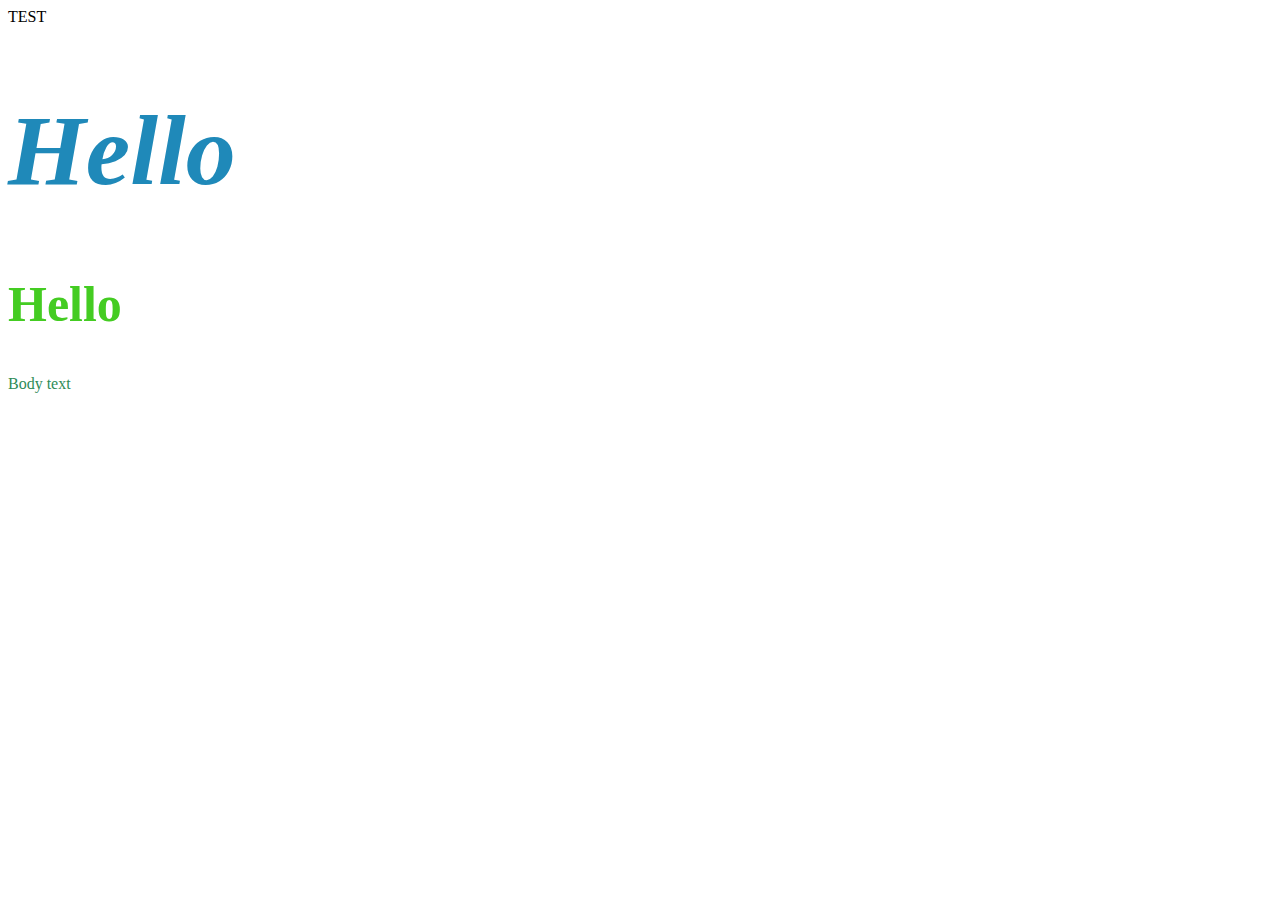
<file: web lessons drafts/index.html>
<style>
  h1 {
    color: rgb(31, 137, 185);
    font-style: italic;
    font-size: 100px;
  }
  h2 {
    color: rgb(68, 204, 34);
    font-style: bold;
    font-size: 50px;
  }
  p {
    color: seagreen;
  }
</style>

<head>
  TEST
</head>
<body>
  <h1>Hello</h1>
  <h2>Hello</h2>
  <p>Body text</p>
</body>
</file>
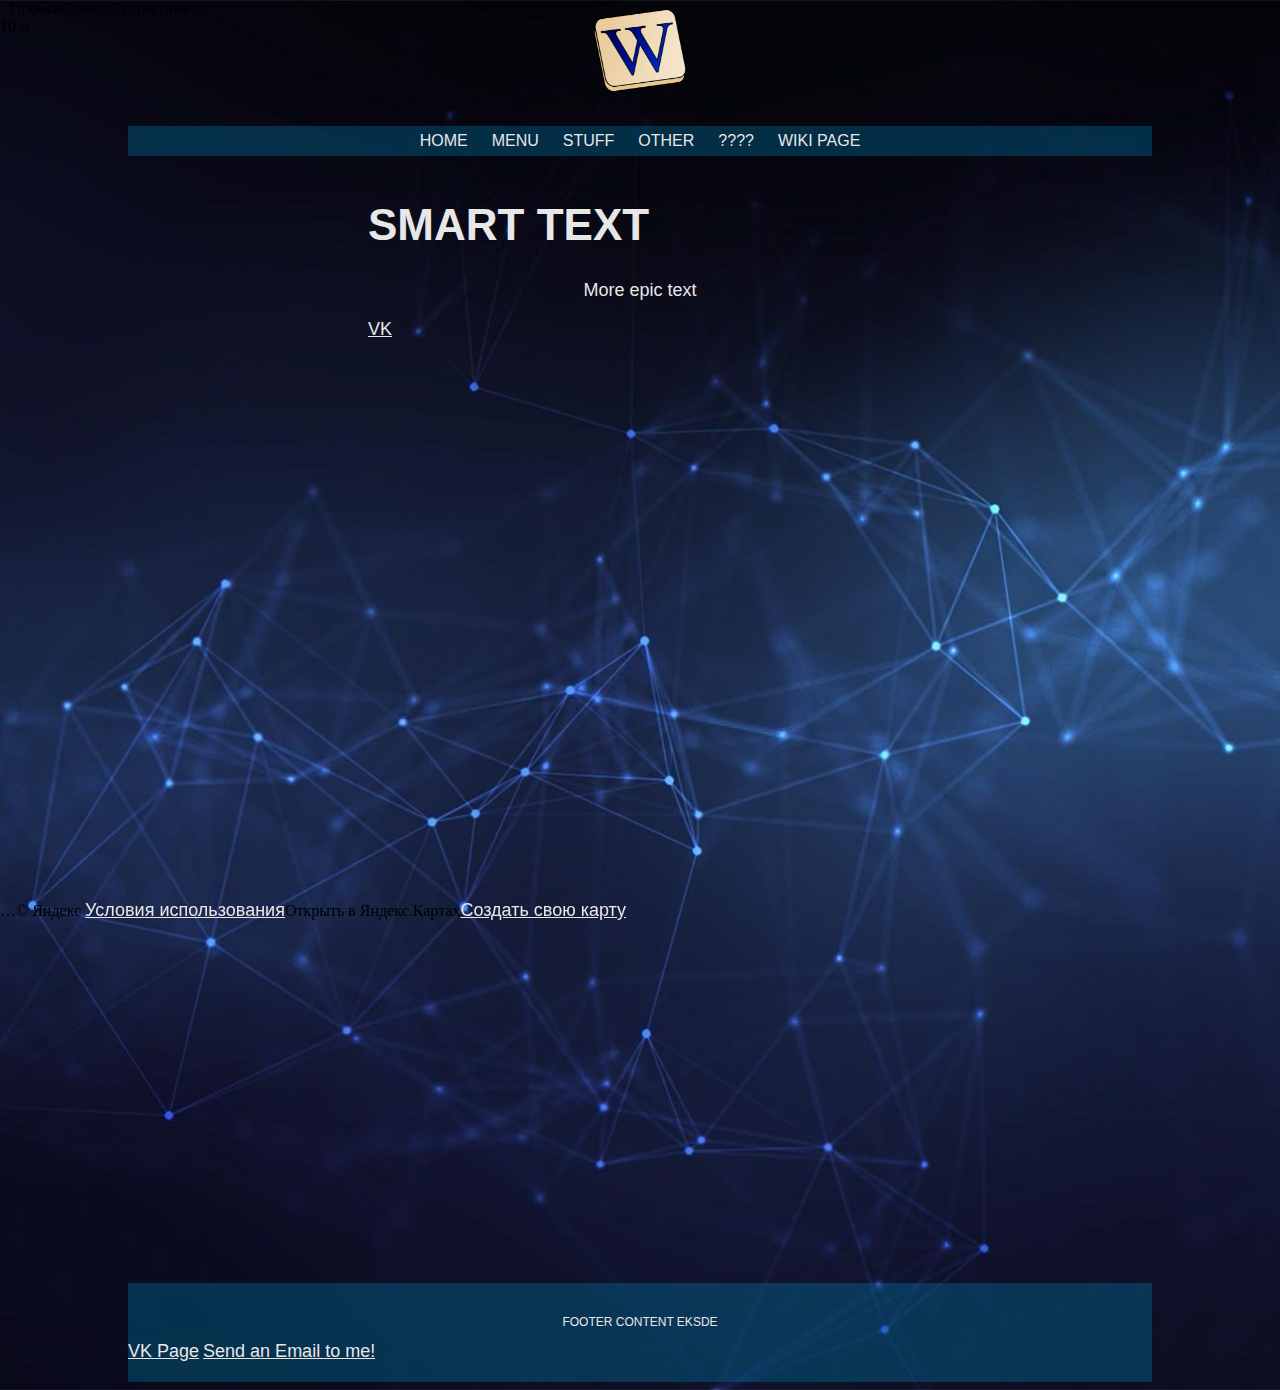
<file: website 1 (theory tutorial)/index.html>
<!DOCTYPE html>
<html lang="en">
	<head>
		<meta charset="UTF-8" />
		<meta http-equiv="X-UA-Compatible" content="IE=edge" />
		<meta name="viewport" content="width=device-width, initial-scale=1.0" />
		<title>BEST WEBSITE</title>
		<meta name="description" content="This is description" />
		<link rel="stylesheet" href="style.css" />
	</head>
	<body>
		<div class="container">
			<header>
				<img
					src="images/wiki.png"
					alt="car image"
					width="100"
					height="85"
				/>
			</header>

			<nav>
				<a href="#">HOME</a>
				<a href="#">MENU</a>
				<a href="#">STUFF</a>
				<a href="#">OTHER</a>
				<a href="#">????</a>
				<a href="#">WIKI PAGE</a>
			</nav>

			<main>
				<h1>SMART TEXT</h1>
				<p>More epic text</p>
				<a href="https://vk.com/im">VK</a>
			</main>

			<section class="map">
				<iframe
					src="https://www.google.com/maps/embed?pb=!1m18!1m12!1m3!1d4443.262994645372!2d38.82120280489106!3d56.163475780010465!2m3!1f0!2f0!3f0!3m2!1i1024!2i768!4f13.1!3m3!1m2!1s0x414b373d754eec9b%3A0xa86578371b27c297!2z0JPQvtGB0YLQuNC90LjRhtCwINCf0LDRgNCw0YjRjtGC0LjRgdGC!5e0!3m2!1sru!2sru!4v1626885652004!5m2!1sru!2sru"
					width="1024"
					height="500"
					style="border: 0"
					allowfullscreen=""
					loading="lazy"
				></iframe>
			</section>

			<section class="video">
				<iframe
					width="560"
					height="315"
					src="https://www.youtube.com/embed/DMwSVPgXaFI"
					title="YouTube video player"
					frameborder="0"
					allow="accelerometer; autoplay; clipboard-write; encrypted-media; gyroscope; picture-in-picture"
					allowfullscreen
				></iframe>
			</section>

			<div class="map-container">
				<ymaps
					class="ymaps-2-1-78-map"
					style="width: 1170px; height: 312px"
					><ymaps
						class="
							ymaps-2-1-78-map
							ymaps-2-1-78-i-ua_js_yes
							ymaps-2-1-78-map-bg
							ymaps-2-1-78-islets_map-lang-ru
						"
						style="width: 1170px; height: 312px"
						><ymaps class="ymaps-2-1-78-inner-panes"
							><ymaps
								class="
									ymaps-2-1-78-events-pane
									ymaps-2-1-78-user-selection-none
								"
								unselectable="on"
								style="
									height: 100%;
									width: 100%;
									top: 0px;
									left: 0px;
									position: absolute;
									z-index: 3500;
									cursor: url('https://api-maps.yandex.ru/2.1.78/build/release/images/cursor/grab.cur')
											16 16,
										url('https://api-maps.yandex.ru/2.1.78/build/release/images/cursor/grab.cur'),
										move;
								"
							></ymaps
							><ymaps
								class="ymaps-2-1-78-ground-pane"
								style="
									top: 0px;
									left: 0px;
									position: absolute;
									transform: translate3d(0px, 0px, 0px)
										scale(1, 1);
									z-index: 701;
								"
								><ymaps style="z-index: 150; position: absolute"
									><ymaps
										style="
											position: absolute;
											left: 0px;
											top: 0px;
										"
										><ymaps
											unselectable="on"
											class="
												ymaps-2-1-78-user-selection-none
											"
											style="
												opacity: 1;
												position: absolute;
												background-repeat: no-repeat;
												background-size: 100% 100%;
												background-image: url('https://core-renderer-tiles.maps.yandex.net/tiles?l=map&amp;v=21.07.21-0-b210701140430&amp;x=318658&amp;y=163285&amp;z=19&amp;scale=1&amp;lang=ru_RU');
												width: 256px;
												height: 256px;
												left: 481px;
												top: 172px;
											"
										></ymaps
										><ymaps
											unselectable="on"
											class="
												ymaps-2-1-78-user-selection-none
											"
											style="
												opacity: 1;
												position: absolute;
												background-repeat: no-repeat;
												background-size: 100% 100%;
												background-image: url('https://core-renderer-tiles.maps.yandex.net/tiles?l=map&amp;v=21.07.21-0-b210701140430&amp;x=318656&amp;y=163285&amp;z=19&amp;scale=1&amp;lang=ru_RU');
												width: 256px;
												height: 256px;
												left: -31px;
												top: 172px;
											"
										></ymaps
										><ymaps
											unselectable="on"
											class="
												ymaps-2-1-78-user-selection-none
											"
											style="
												opacity: 1;
												position: absolute;
												background-repeat: no-repeat;
												background-size: 100% 100%;
												background-image: url('https://core-renderer-tiles.maps.yandex.net/tiles?l=map&amp;v=21.07.21-0-b210701140430&amp;x=318657&amp;y=163285&amp;z=19&amp;scale=1&amp;lang=ru_RU');
												width: 256px;
												height: 256px;
												left: 225px;
												top: 172px;
											"
										></ymaps
										><ymaps
											unselectable="on"
											class="
												ymaps-2-1-78-user-selection-none
											"
											style="
												opacity: 1;
												position: absolute;
												background-repeat: no-repeat;
												background-size: 100% 100%;
												background-image: url('https://core-renderer-tiles.maps.yandex.net/tiles?l=map&amp;v=21.07.21-0-b210701140430&amp;x=318656&amp;y=163284&amp;z=19&amp;scale=1&amp;lang=ru_RU');
												width: 256px;
												height: 256px;
												left: -31px;
												top: -84px;
											"
										></ymaps
										><ymaps
											unselectable="on"
											class="
												ymaps-2-1-78-user-selection-none
											"
											style="
												opacity: 1;
												position: absolute;
												background-repeat: no-repeat;
												background-size: 100% 100%;
												background-image: url('https://core-renderer-tiles.maps.yandex.net/tiles?l=map&amp;v=21.07.21-0-b210701140430&amp;x=318657&amp;y=163284&amp;z=19&amp;scale=1&amp;lang=ru_RU');
												width: 256px;
												height: 256px;
												left: 225px;
												top: -84px;
											"
										></ymaps
										><ymaps
											unselectable="on"
											class="
												ymaps-2-1-78-user-selection-none
											"
											style="
												opacity: 1;
												position: absolute;
												background-repeat: no-repeat;
												background-size: 100% 100%;
												background-image: url('https://core-renderer-tiles.maps.yandex.net/tiles?l=map&amp;v=21.07.21-0-b210701140430&amp;x=318657&amp;y=163286&amp;z=19&amp;scale=1&amp;lang=ru_RU');
												width: 256px;
												height: 256px;
												left: 225px;
												top: 428px;
											"
										></ymaps
										><ymaps
											unselectable="on"
											class="
												ymaps-2-1-78-user-selection-none
											"
											style="
												opacity: 1;
												position: absolute;
												background-repeat: no-repeat;
												background-size: 100% 100%;
												background-image: url('https://core-renderer-tiles.maps.yandex.net/tiles?l=map&amp;v=21.07.21-0-b210701140430&amp;x=318658&amp;y=163284&amp;z=19&amp;scale=1&amp;lang=ru_RU');
												width: 256px;
												height: 256px;
												left: 481px;
												top: -84px;
											"
										></ymaps
										><ymaps
											unselectable="on"
											class="
												ymaps-2-1-78-user-selection-none
											"
											style="
												opacity: 1;
												position: absolute;
												background-repeat: no-repeat;
												background-size: 100% 100%;
												background-image: url('https://core-renderer-tiles.maps.yandex.net/tiles?l=map&amp;v=21.07.21-0-b210701140430&amp;x=318659&amp;y=163284&amp;z=19&amp;scale=1&amp;lang=ru_RU');
												width: 256px;
												height: 256px;
												left: 737px;
												top: -84px;
											"
										></ymaps
										><ymaps
											unselectable="on"
											class="
												ymaps-2-1-78-user-selection-none
											"
											style="
												opacity: 1;
												position: absolute;
												background-repeat: no-repeat;
												background-size: 100% 100%;
												background-image: url('https://core-renderer-tiles.maps.yandex.net/tiles?l=map&amp;v=21.07.21-0-b210701140430&amp;x=318659&amp;y=163286&amp;z=19&amp;scale=1&amp;lang=ru_RU');
												width: 256px;
												height: 256px;
												left: 737px;
												top: 428px;
											"
										></ymaps
										><ymaps
											unselectable="on"
											class="
												ymaps-2-1-78-user-selection-none
											"
											style="
												opacity: 1;
												position: absolute;
												background-repeat: no-repeat;
												background-size: 100% 100%;
												background-image: url('https://core-renderer-tiles.maps.yandex.net/tiles?l=map&amp;v=21.07.21-0-b210701140430&amp;x=318660&amp;y=163284&amp;z=19&amp;scale=1&amp;lang=ru_RU');
												width: 256px;
												height: 256px;
												left: 993px;
												top: -84px;
											"
										></ymaps
										><ymaps
											unselectable="on"
											class="
												ymaps-2-1-78-user-selection-none
											"
											style="
												opacity: 1;
												position: absolute;
												background-repeat: no-repeat;
												background-size: 100% 100%;
												background-image: url('https://core-renderer-tiles.maps.yandex.net/tiles?l=map&amp;v=21.07.21-0-b210701140430&amp;x=318660&amp;y=163285&amp;z=19&amp;scale=1&amp;lang=ru_RU');
												width: 256px;
												height: 256px;
												left: 993px;
												top: 172px;
											"
										></ymaps
										><ymaps
											unselectable="on"
											class="
												ymaps-2-1-78-user-selection-none
											"
											style="
												opacity: 1;
												position: absolute;
												background-repeat: no-repeat;
												background-size: 100% 100%;
												background-image: url('https://core-renderer-tiles.maps.yandex.net/tiles?l=map&amp;v=21.07.21-0-b210701140430&amp;x=318659&amp;y=163285&amp;z=19&amp;scale=1&amp;lang=ru_RU');
												width: 256px;
												height: 256px;
												left: 737px;
												top: 172px;
											"
										></ymaps
										><ymaps
											unselectable="on"
											class="
												ymaps-2-1-78-user-selection-none
											"
											style="
												opacity: 1;
												position: absolute;
												background-repeat: no-repeat;
												background-size: 100% 100%;
												background-image: url('https://core-renderer-tiles.maps.yandex.net/tiles?l=map&amp;v=21.07.21-0-b210701140430&amp;x=318656&amp;y=163286&amp;z=19&amp;scale=1&amp;lang=ru_RU');
												width: 256px;
												height: 256px;
												left: -31px;
												top: 428px;
											"
										></ymaps
										><ymaps
											unselectable="on"
											class="
												ymaps-2-1-78-user-selection-none
											"
											style="
												opacity: 1;
												position: absolute;
												background-repeat: no-repeat;
												background-size: 100% 100%;
												background-image: url('https://core-renderer-tiles.maps.yandex.net/tiles?l=map&amp;v=21.07.21-0-b210701140430&amp;x=318660&amp;y=163286&amp;z=19&amp;scale=1&amp;lang=ru_RU');
												width: 256px;
												height: 256px;
												left: 993px;
												top: 428px;
											"
										></ymaps
										><ymaps
											unselectable="on"
											class="
												ymaps-2-1-78-user-selection-none
											"
											style="
												opacity: 1;
												position: absolute;
												background-repeat: no-repeat;
												background-size: 100% 100%;
												background-image: url('https://core-renderer-tiles.maps.yandex.net/tiles?l=map&amp;v=21.07.21-0-b210701140430&amp;x=318655&amp;y=163284&amp;z=19&amp;scale=1&amp;lang=ru_RU');
												width: 256px;
												height: 256px;
												left: -287px;
												top: -84px;
											"
										></ymaps
										><ymaps
											unselectable="on"
											class="
												ymaps-2-1-78-user-selection-none
											"
											style="
												opacity: 1;
												position: absolute;
												background-repeat: no-repeat;
												background-size: 100% 100%;
												background-image: url('https://core-renderer-tiles.maps.yandex.net/tiles?l=map&amp;v=21.07.21-0-b210701140430&amp;x=318658&amp;y=163286&amp;z=19&amp;scale=1&amp;lang=ru_RU');
												width: 256px;
												height: 256px;
												left: 481px;
												top: 428px;
											"
										></ymaps
										><ymaps
											unselectable="on"
											class="
												ymaps-2-1-78-user-selection-none
											"
											style="
												opacity: 1;
												position: absolute;
												background-repeat: no-repeat;
												background-size: 100% 100%;
												background-image: url('https://core-renderer-tiles.maps.yandex.net/tiles?l=map&amp;v=21.07.21-0-b210701140430&amp;x=318655&amp;y=163285&amp;z=19&amp;scale=1&amp;lang=ru_RU');
												width: 256px;
												height: 256px;
												left: -287px;
												top: 172px;
											"
										></ymaps
										><ymaps
											unselectable="on"
											class="
												ymaps-2-1-78-user-selection-none
											"
											style="
												opacity: 1;
												position: absolute;
												background-repeat: no-repeat;
												background-size: 100% 100%;
												background-image: url('https://core-renderer-tiles.maps.yandex.net/tiles?l=map&amp;v=21.07.21-0-b210701140430&amp;x=318655&amp;y=163286&amp;z=19&amp;scale=1&amp;lang=ru_RU');
												width: 256px;
												height: 256px;
												left: -287px;
												top: 428px;
											"
										></ymaps
										><ymaps
											unselectable="on"
											class="
												ymaps-2-1-78-user-selection-none
											"
											style="
												opacity: 1;
												position: absolute;
												background-repeat: no-repeat;
												background-size: 100% 100%;
												background-image: url('https://core-renderer-tiles.maps.yandex.net/tiles?l=map&amp;v=21.07.21-0-b210701140430&amp;x=318661&amp;y=163285&amp;z=19&amp;scale=1&amp;lang=ru_RU');
												width: 256px;
												height: 256px;
												left: 1249px;
												top: 172px;
											"
										></ymaps
										><ymaps
											unselectable="on"
											class="
												ymaps-2-1-78-user-selection-none
											"
											style="
												opacity: 1;
												position: absolute;
												background-repeat: no-repeat;
												background-size: 100% 100%;
												background-image: url('https://core-renderer-tiles.maps.yandex.net/tiles?l=map&amp;v=21.07.21-0-b210701140430&amp;x=318655&amp;y=163283&amp;z=19&amp;scale=1&amp;lang=ru_RU');
												width: 256px;
												height: 256px;
												left: -287px;
												top: -340px;
											"
										></ymaps
										><ymaps
											unselectable="on"
											class="
												ymaps-2-1-78-user-selection-none
											"
											style="
												opacity: 1;
												position: absolute;
												background-repeat: no-repeat;
												background-size: 100% 100%;
												background-image: url('https://core-renderer-tiles.maps.yandex.net/tiles?l=map&amp;v=21.07.21-0-b210701140430&amp;x=318657&amp;y=163283&amp;z=19&amp;scale=1&amp;lang=ru_RU');
												width: 256px;
												height: 256px;
												left: 225px;
												top: -340px;
											"
										></ymaps
										><ymaps
											unselectable="on"
											class="
												ymaps-2-1-78-user-selection-none
											"
											style="
												opacity: 1;
												position: absolute;
												background-repeat: no-repeat;
												background-size: 100% 100%;
												background-image: url('https://core-renderer-tiles.maps.yandex.net/tiles?l=map&amp;v=21.07.21-0-b210701140430&amp;x=318656&amp;y=163283&amp;z=19&amp;scale=1&amp;lang=ru_RU');
												width: 256px;
												height: 256px;
												left: -31px;
												top: -340px;
											"
										></ymaps
										><ymaps
											unselectable="on"
											class="
												ymaps-2-1-78-user-selection-none
											"
											style="
												opacity: 1;
												position: absolute;
												background-repeat: no-repeat;
												background-size: 100% 100%;
												background-image: url('https://core-renderer-tiles.maps.yandex.net/tiles?l=map&amp;v=21.07.21-0-b210701140430&amp;x=318661&amp;y=163286&amp;z=19&amp;scale=1&amp;lang=ru_RU');
												width: 256px;
												height: 256px;
												left: 1249px;
												top: 428px;
											"
										></ymaps
										><ymaps
											unselectable="on"
											class="
												ymaps-2-1-78-user-selection-none
											"
											style="
												opacity: 1;
												position: absolute;
												background-repeat: no-repeat;
												background-size: 100% 100%;
												background-image: url('https://core-renderer-tiles.maps.yandex.net/tiles?l=map&amp;v=21.07.21-0-b210701140430&amp;x=318661&amp;y=163283&amp;z=19&amp;scale=1&amp;lang=ru_RU');
												width: 256px;
												height: 256px;
												left: 1249px;
												top: -340px;
											"
										></ymaps
										><ymaps
											unselectable="on"
											class="
												ymaps-2-1-78-user-selection-none
											"
											style="
												opacity: 1;
												position: absolute;
												background-repeat: no-repeat;
												background-size: 100% 100%;
												background-image: url('https://core-renderer-tiles.maps.yandex.net/tiles?l=map&amp;v=21.07.21-0-b210701140430&amp;x=318661&amp;y=163284&amp;z=19&amp;scale=1&amp;lang=ru_RU');
												width: 256px;
												height: 256px;
												left: 1249px;
												top: -84px;
											"
										></ymaps
										><ymaps
											unselectable="on"
											class="
												ymaps-2-1-78-user-selection-none
											"
											style="
												opacity: 1;
												position: absolute;
												background-repeat: no-repeat;
												background-size: 100% 100%;
												background-image: url('https://core-renderer-tiles.maps.yandex.net/tiles?l=map&amp;v=21.07.21-0-b210701140430&amp;x=318658&amp;y=163283&amp;z=19&amp;scale=1&amp;lang=ru_RU');
												width: 256px;
												height: 256px;
												left: 481px;
												top: -340px;
											"
										></ymaps
										><ymaps
											unselectable="on"
											class="
												ymaps-2-1-78-user-selection-none
											"
											style="
												opacity: 1;
												position: absolute;
												background-repeat: no-repeat;
												background-size: 100% 100%;
												background-image: url('https://core-renderer-tiles.maps.yandex.net/tiles?l=map&amp;v=21.07.21-0-b210701140430&amp;x=318659&amp;y=163283&amp;z=19&amp;scale=1&amp;lang=ru_RU');
												width: 256px;
												height: 256px;
												left: 737px;
												top: -340px;
											"
										></ymaps
										><ymaps
											unselectable="on"
											class="
												ymaps-2-1-78-user-selection-none
											"
											style="
												opacity: 1;
												position: absolute;
												background-repeat: no-repeat;
												background-size: 100% 100%;
												background-image: url('https://core-renderer-tiles.maps.yandex.net/tiles?l=map&amp;v=21.07.21-0-b210701140430&amp;x=318660&amp;y=163283&amp;z=19&amp;scale=1&amp;lang=ru_RU');
												width: 256px;
												height: 256px;
												left: 993px;
												top: -340px;
											"
										></ymaps></ymaps></ymaps></ymaps
							><ymaps
								class="ymaps-2-1-78-copyrights-pane"
								style="
									height: 0px;
									inset: auto 0px 0px;
									position: absolute;
									z-index: 7002;
									margin-bottom: 0px;
								"
								><ymaps
									><ymaps
										class="
											ymaps-2-1-78-copyright
											ymaps-2-1-78-copyright_logo_no
										"
										style=""
										><ymaps
											class="ymaps-2-1-78-copyright__fog"
											>…</ymaps
										><ymaps
											class="ymaps-2-1-78-copyright__wrap"
											><ymaps
												class="
													ymaps-2-1-78-copyright__layout
												"
												><ymaps
													class="
														ymaps-2-1-78-copyright__content-cell
													"
													><ymaps
														class="
															ymaps-2-1-78-copyright__content
														"
														><ymaps
															class="
																ymaps-2-1-78-copyright__text
															"
															>© Яндекс</ymaps
														><ymaps
															class="
																ymaps-2-1-78-copyright__agreement
															"
															>&nbsp;<a
																class="
																	ymaps-2-1-78-copyright__link
																"
																target="_blank"
																href="https://yandex.ru/legal/maps_termsofuse/?lang=ru"
																rel="noopener"
																>Условия
																использования</a
															></ymaps
														></ymaps
													></ymaps
												><ymaps
													class="
														ymaps-2-1-78-copyright__logo-cell
													"
													><a
														class="
															ymaps-2-1-78-copyright__logo
														"
														href=""
														target="_blank"
													></a></ymaps></ymaps></ymaps></ymaps></ymaps
								><ymaps
									class="ymaps-2-1-78-map-copyrights-promo"
									><ymaps
										><ymaps
											class="ymaps-2-1-78-gotoymaps"
											title="Открыть в Яндекс.Картах"
											><ymaps
												class="
													ymaps-2-1-78-gotoymaps__container
												"
												><ymaps
													class="
														ymaps-2-1-78-gotoymaps__pin
													"
												></ymaps
												><ymaps
													class="
														ymaps-2-1-78-gotoymaps__text-container
													"
													><ymaps
														class="
															ymaps-2-1-78-gotoymaps__text
														"
														>Открыть в
														Яндекс.Картах</ymaps
													></ymaps
												></ymaps
											></ymaps
										><a
											class="ymaps-2-1-78-gototech"
											target="_blank"
											href="https://tech.yandex.ru/maps/mapsapi/?from=api-maps "
											>Создать свою карту</a
										></ymaps
									></ymaps
								></ymaps
							><ymaps
								class="ymaps-2-1-78-controls-pane"
								style="
									width: 100%;
									top: 0px;
									left: 0px;
									position: absolute;
									z-index: 6303;
								"
								><ymaps
									class="ymaps-2-1-78-controls__toolbar"
									style="margin-top: 10px"
									><ymaps
										class="
											ymaps-2-1-78-controls__toolbar_left
										"
										><ymaps
											class="
												ymaps-2-1-78-controls__control_toolbar
												ymaps-2-1-78-user-selection-none
											"
											unselectable="on"
											style="
												margin-right: 0px;
												margin-left: 10px;
												position: inherit;
											"
											><ymaps
												><ymaps
													class="
														ymaps-2-1-78-float-button
														ymaps-2-1-78-_hidden-text
													"
													title="Определить ваше местоположение"
													style="max-width: 90px"
													><ymaps
														class="
															ymaps-2-1-78-float-button-icon
															ymaps-2-1-78-float-button-icon_icon_geolocation
														"
													></ymaps
													><ymaps
														class="
															ymaps-2-1-78-float-button-text
														"
													></ymaps></ymaps></ymaps></ymaps></ymaps
									><ymaps
										class="
											ymaps-2-1-78-controls__toolbar_right
										"
										><ymaps
											class="
												ymaps-2-1-78-controls__control_toolbar
											"
											style="
												margin-right: 10px;
												margin-left: 0px;
												position: inherit;
											"
											><ymaps
												><ymaps
													class="ymaps-2-1-78-traffic"
													><ymaps
														id="id_162690221148429067664"
														unselectable="on"
														class="
															ymaps-2-1-78-user-selection-none
														"
														><ymaps
															><ymaps
																class="
																	ymaps-2-1-78-float-button
																	ymaps-2-1-78-float-button_traffic_left
																"
																style=""
																><ymaps
																	class="
																		ymaps-2-1-78-traffic__icon
																		ymaps-2-1-78-traffic__icon_icon_off
																		ymaps-2-1-78-float-button-icon
																	"
																></ymaps
																><ymaps
																	class="
																		ymaps-2-1-78-float-button-text
																	"
																	><ymaps
																		>Пробки</ymaps
																	></ymaps
																></ymaps
															></ymaps
														><ymaps></ymaps></ymaps
													><ymaps
														id="id_162690221148429067665"
														><ymaps
															><ymaps
																class="
																	ymaps-2-1-78-traffic__panel
																	ymaps-2-1-78-popup
																	ymaps-2-1-78-popup_direction_down
																	ymaps-2-1-78-popup_to_bottom
																	ymaps-2-1-78-popup_theme_ffffff
																	ymaps-2-1-78-user-selection-none
																"
																unselectable="on"
																style="
																	width: 270px;
																"
																><ymaps
																	class="
																		ymaps-2-1-78-traffic__tail
																		ymaps-2-1-78-popup__tail
																	"
																></ymaps
																><ymaps
																	class="
																		ymaps-2-1-78-traffic__panel-content
																	"
																	><ymaps
																		id="id_162690221148429067666"
																		><ymaps
																			><ymaps
																				class="
																					ymaps-2-1-78-traffic__switcher
																				"
																				><ymaps
																					class="
																						ymaps-2-1-78-traffic__switcher-item
																						ymaps-2-1-78-traffic__switcher-item_data_actual
																						ymaps-2-1-78-traffic__switcher-item_selected_yes
																					"
																					>Сейчас</ymaps
																				><ymaps
																					class="
																						ymaps-2-1-78-traffic__switcher-item
																						ymaps-2-1-78-traffic__switcher-item_data_archive
																					"
																					>Статистика</ymaps
																				></ymaps
																			></ymaps
																		></ymaps
																	><ymaps></ymaps
																	><ymaps></ymaps
																	><ymaps></ymaps></ymaps></ymaps></ymaps></ymaps></ymaps></ymaps></ymaps></ymaps></ymaps
								><ymaps
									class="ymaps-2-1-78-controls__bottom"
									style="top: 312px"
									><ymaps
										class="ymaps-2-1-78-controls__control"
										style="
											margin-right: 0px;
											margin-left: 0px;
											position: inherit;
											inset: auto 10px 30px auto;
										"
										><ymaps
											><ymaps style="display: block"
												><ymaps
													style="
														display: inline-block;
														height: 100%;
														vertical-align: top;
													"
													><ymaps
														id="id_162690221148429067657"
														><ymaps
															><ymaps
																class="
																	ymaps-2-1-78-scaleline
																"
																style="
																	width: 60px;
																"
																><ymaps
																	class="
																		ymaps-2-1-78-scaleline__left
																	"
																	><ymaps
																		class="
																			ymaps-2-1-78-scaleline__left-border
																		"
																	></ymaps
																	><ymaps
																		class="
																			ymaps-2-1-78-scaleline__left-line
																		"
																	></ymaps></ymaps
																><ymaps
																	class="
																		ymaps-2-1-78-scaleline__center
																	"
																	><ymaps
																		class="
																			ymaps-2-1-78-scaleline__label
																		"
																		>10&nbsp;м</ymaps
																	></ymaps
																><ymaps
																	class="
																		ymaps-2-1-78-scaleline__right
																	"
																	><ymaps
																		class="
																			ymaps-2-1-78-scaleline__right-border
																		"
																	></ymaps
																	><ymaps
																		class="
																			ymaps-2-1-78-scaleline__right-line
																		"
																	></ymaps></ymaps></ymaps></ymaps></ymaps></ymaps
												><ymaps
													style="
														display: inline-block;
														width: 10px;
														height: 0px;
													"
												></ymaps
												><ymaps
													style="
														display: inline-block;
													"
													><ymaps
														id="id_162690221148429067658"
														unselectable="on"
														class="
															ymaps-2-1-78-user-selection-none
														"
														><ymaps
															><ymaps
																class="
																	ymaps-2-1-78-float-button
																	ymaps-2-1-78-_hidden-text
																"
																title="Измерение расстояний на карте"
																style="
																	max-width: 28px;
																"
																><ymaps
																	class="
																		ymaps-2-1-78-float-button-icon
																		ymaps-2-1-78-float-button-icon_icon_ruler
																	"
																></ymaps
																><ymaps
																	class="
																		ymaps-2-1-78-float-button-text
																	"
																></ymaps></ymaps></ymaps></ymaps></ymaps></ymaps></ymaps></ymaps></ymaps
								><ymaps
									class="ymaps-2-1-78-controls__control"
									style="
										margin-right: 0px;
										margin-left: 0px;
										position: inherit;
										inset: 108px auto auto 10px;
									"
									><ymaps
										><ymaps
											class="ymaps-2-1-78-zoom"
											style="height: 5px"
											><ymaps
												class="
													ymaps-2-1-78-zoom__plus
													ymaps-2-1-78-zoom__button
													ymaps-2-1-78-float-button
													ymaps-2-1-78-user-selection-none
												"
												unselectable="on"
												><ymaps
													class="
														ymaps-2-1-78-zoom__icon
														ymaps-2-1-78-float-button-icon
													"
												></ymaps></ymaps
											><ymaps
												class="
													ymaps-2-1-78-zoom__minus
													ymaps-2-1-78-zoom__button
													ymaps-2-1-78-float-button
													ymaps-2-1-78-user-selection-none
												"
												unselectable="on"
												><ymaps
													class="
														ymaps-2-1-78-zoom__icon
														ymaps-2-1-78-float-button-icon
													"
												></ymaps></ymaps></ymaps></ymaps></ymaps></ymaps
							><ymaps
								class="ymaps-2-1-78-mf.balloonPane-pane"
								style="
									top: 0px;
									left: 0px;
									position: absolute;
									transform: translate3d(0px, 0px, 0px)
										scale(1, 1);
									z-index: 69997;
								"
							></ymaps
							><ymaps
								class="ymaps-2-1-78-places-pane"
								style="
									top: 0px;
									left: 0px;
									position: absolute;
									transform: translate3d(0px, 0px, 0px)
										scale(1, 1);
									z-index: 2805;
								"
							></ymaps
							><ymaps
								class="ymaps-2-1-78-areas-pane"
								style="
									top: 0px;
									left: 0px;
									position: absolute;
									transform: translate3d(0px, 0px, 0px)
										scale(1, 1);
									z-index: 1406;
								"
								><ymaps
									class="
										ymaps-2-1-78-node-pane
										ymaps-2-1-78-user-selection-none
									"
									unselectable="on"
									style="
										z-index: 0;
										top: 0px;
										left: 0px;
										position: absolute;
									"
								></ymaps></ymaps></ymaps></ymaps
				></ymaps>
			</div>

			<footer>
				<p>FOOTER CONTENT EKSDE</p>
				<a href="https://vk.com/im">VK Page</a>
				<a href="https://mail.google.com/mail/u/0/"
					>Send an Email to me!</a
				>
			</footer>
		</div>
	</body>
</html>
</file>
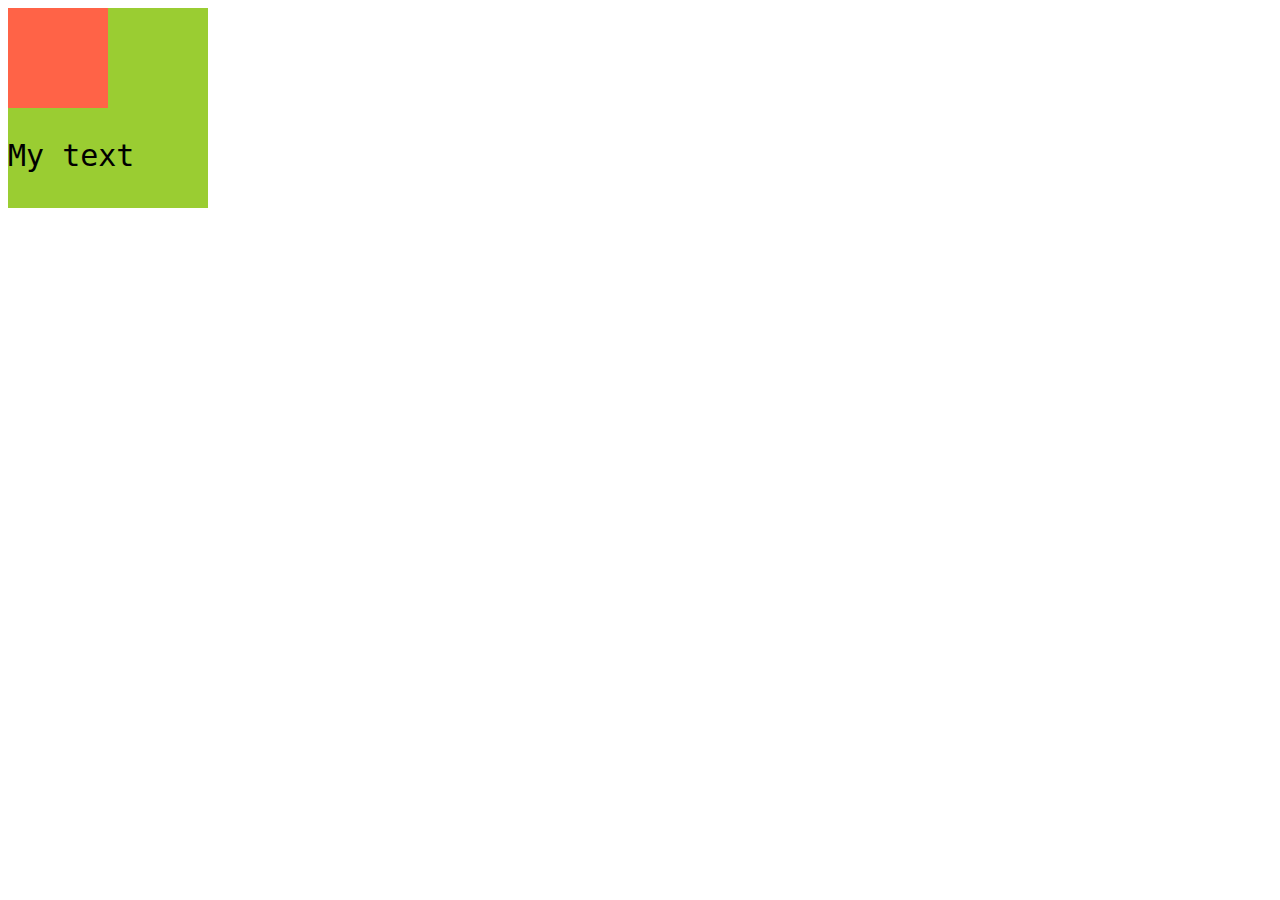
<file: web lessons drafts/div-homework1html.html>
<!DOCTYPE html>
<html lang="en">
  <head>
    <meta charset="UTF-8" />
    <meta http-equiv="X-UA-Compatible" content="IE=edge" />
    <meta name="viewport" content="width=device-width, initial-scale=1.0" />
    <title>Div Tags</title>
    <style>
      .box1 {
        background-color: yellowgreen;
        width: 200px;
        height: 200px;
      }
      .box2 {
        background-color: tomato;
        width: 100px;
        height: 100px;
      }
      .text-format {
        color: black;
        font-size: 30px;
        font-family: monospace;
      }
    </style>
  </head>

  <body>
    <div class="box1">
      <div class="box2"></div>
      <p class="text-format">My text</p>
    </div>
  </body>
</html>
</file>
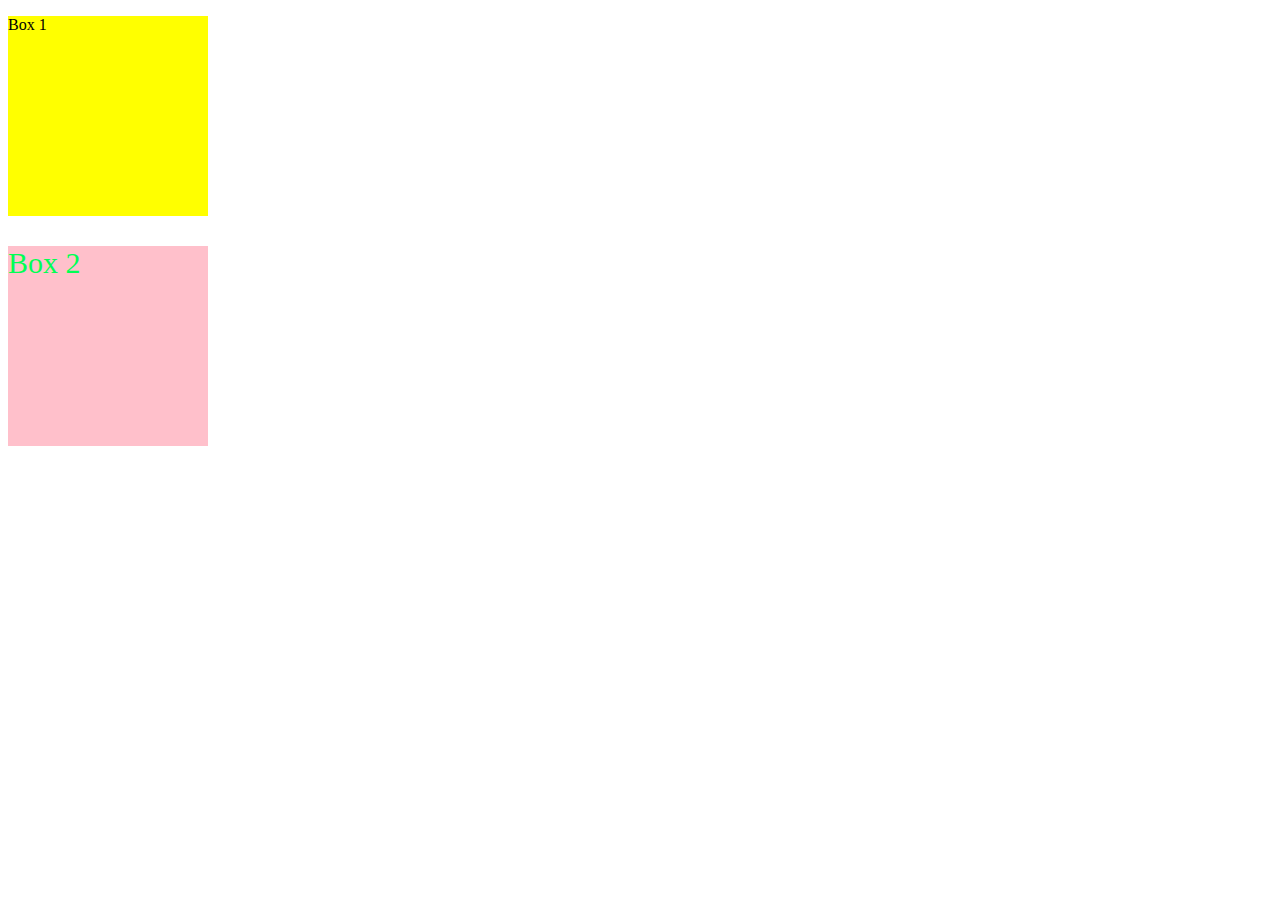
<file: web lessons drafts/div_tags1.html>
<!DOCTYPE html>
<html lang="en">
  <head>
    <meta charset="UTF-8" />
    <meta http-equiv="X-UA-Compatible" content="IE=edge" />
    <meta name="viewport" content="width=device-width, initial-scale=1.0" />
    <title>Div Tags</title>
    <style>
      .box1 {
        background-color: yellow;
        width: 200px;
        height: 200px;
      }
      .box2 {
        background-color: pink;
        width: 200px;
        height: 200px;
      }
      .highlight-text {
        color: rgb(0, 255, 85);
        font-size: 30px;
      }
    </style>
  </head>

  <body>
    <div class="box1">
      <p>Box 1</p>
    </div>

    <div class="box2">
      <p class="highlight-text">Box 2</p>
    </div>
  </body>
</html>
</file>
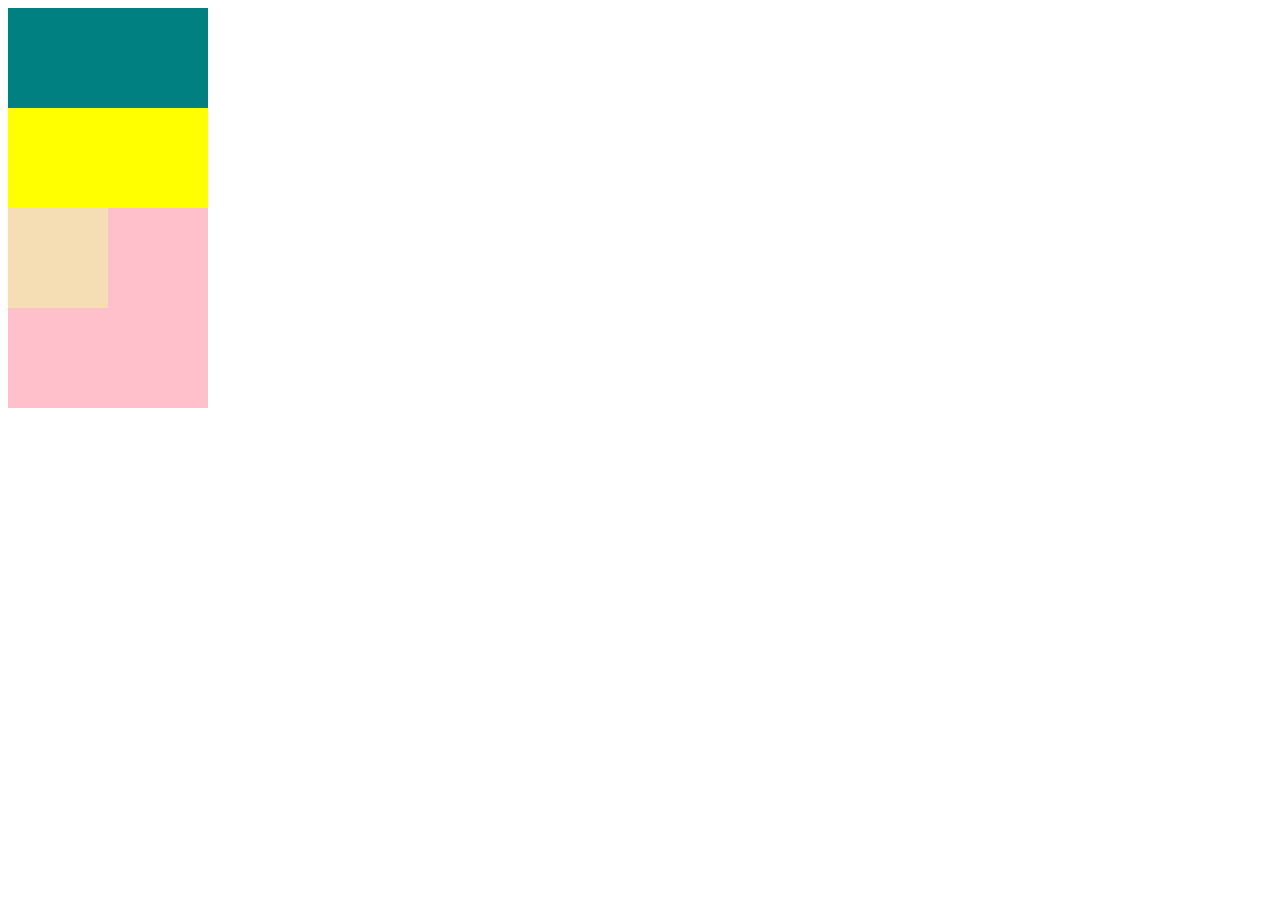
<file: web lessons drafts/div_tags2.html>
<!DOCTYPE html>
<html lang="en">
  <head>
    <meta charset="UTF-8" />
    <meta http-equiv="X-UA-Compatible" content="IE=edge" />
    <meta name="viewport" content="width=device-width, initial-scale=1.0" />
    <title>Div Tags</title>
    <style>
      .box1 {
        background-color: yellow;
        width: 200px;
        height: 200px;
      }
      .box2 {
        background-color: pink;
        width: 200px;
        height: 200px;
      }
      .box3 {
        background-color: teal;
        width: 200px;
        height: 100px;
      }
      .box4 {
        background-color: wheat;
        width: 100px;
        height: 100px;
      }
    </style>
  </head>

  <body>
    <div class="box1">
      <div class="box3"></div>
    </div>

    <div class="box2">
      <div class="box4"></div>
    </div>
  </body>
</html>
</file>
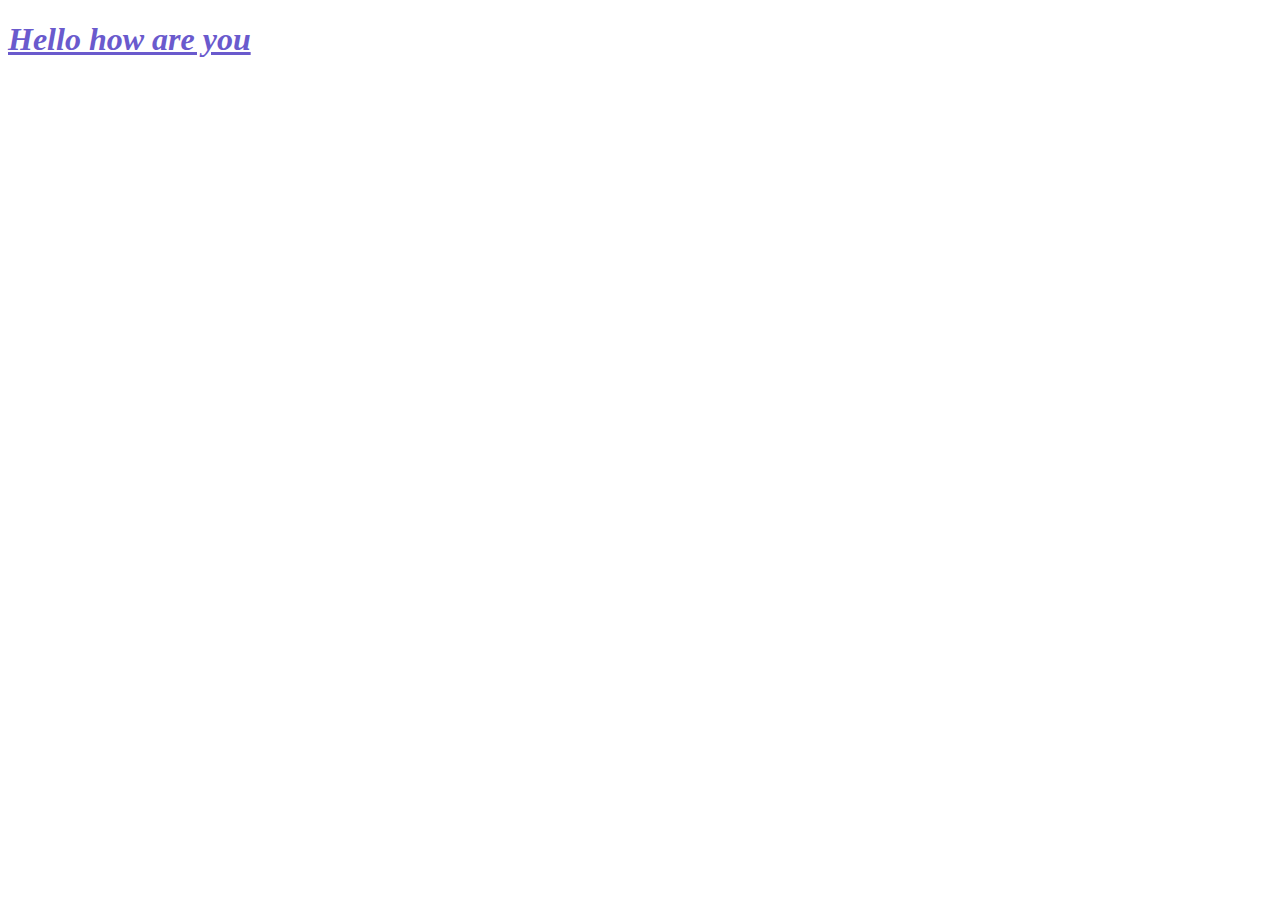
<file: web lessons drafts/new.html>
<!DOCTYPE html>
<html lang="en">



  <head>
    <meta charset="UTF-8" />
    <meta http-equiv="X-UA-Compatible" content="IE=edge" />
    <meta name="viewport" content="width=device-width, initial-scale=1.0" />
    <title>My web page</title>
    <meta name="description" content="This is description">
    <style>
        h1 {
            color: slateblue;
            text-decoration: underline;
            font-style: italic;
        }
    </style>
  </head>


  <body>


    <h1>Hello how are you</h1>


  </body>




</html>
</file>
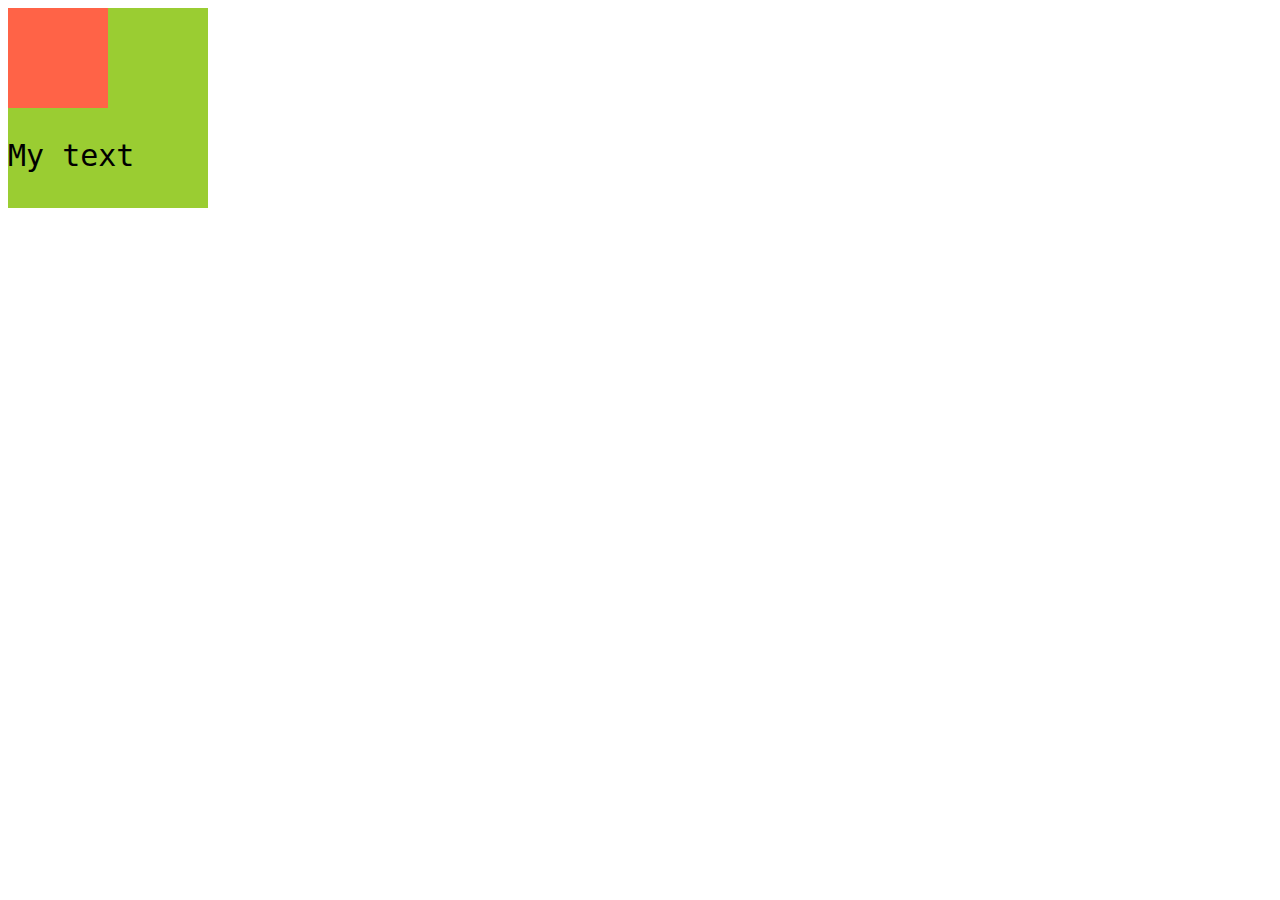
<file: web lessons drafts/TEST.html>
<!DOCTYPE html>
<html lang="en">
  <head>
    <meta charset="UTF-8" />
    <meta http-equiv="X-UA-Compatible" content="IE=edge" />
    <meta name="viewport" content="width=device-width, initial-scale=1.0" />
    <title>Div Tags</title>
    <link rel="stylesheet" href="test.css" />
    <style></style>
  </head>

  <body>
    <div class="box1">
      <div class="box2"></div>
      <p class="text-format">My text</p>
    </div>
  </body>
</html>
</file>
<file: website 1 (theory tutorial)/style.css>
body {
	background-color: rgb(49, 49, 49);
	background-image: url(images/wallpaper2.jpg);
	background-size: cover;
	background-repeat: no-repeat;
	background-position: center;
}

.container {
	margin-left: auto;
	margin-right: auto;
	width: 1024px;
}

header {
	height: 118px;
	width: 1024px;
	text-align: center;
}

nav {
	background-color: rgb(0, 120, 167, 0.355);
	width: 1024px;
	text-align: center;
	padding-top: 6px;
	padding-bottom: 6px;
}

main {
	margin-bottom: 40px;
	align-items: center;
	padding-top: 15px;
	padding-left: 240px;
	padding-right: 240px;
}

footer {
	background-color: rgba(0, 120, 167, 0.355);
	width: 1024px;
	padding-top: 20px;
	padding-bottom: 20px;
}

h1 {
	font-size: 44px;
	color: rgb(231, 231, 231);
	font-family: Arial, Helvetica, sans-serif;
}

p {
	font-size: 18px;
	text-align: center;
	padding-right: 0;
	color: rgb(231, 231, 231);
	font-family: Arial, Helvetica, sans-serif;
}

a {
	font-size: 18px;
	text-align: center;
	padding-right: 0;
	color: rgb(231, 231, 231);
	font-family: Arial, Helvetica, sans-serif;
}

nav a {
	text-decoration: none;
	font-size: 16px;
	padding-left: 10px;
	padding-right: 10px;
}

footer p {
	font-size: 12px;
	text-align: center;
	padding-right: 0;
	color: rgb(231, 231, 231);
	font-family: Arial, Helvetica, sans-serif;
}

.map {
	padding-bottom: 40px;
}

.video {
	margin: auto;
	width: 560px;
	padding-bottom: 40px;
}
</file>
<file: web lessons drafts/test.css>
.box1 {
  background-color: yellowgreen;
  width: 200px;
  height: 200px;
}
.box2 {
  background-color: tomato;
  width: 100px;
  height: 100px;
}
.text-format {
  color: black;
  font-size: 30px;
  font-family: monospace;
}
</file>
